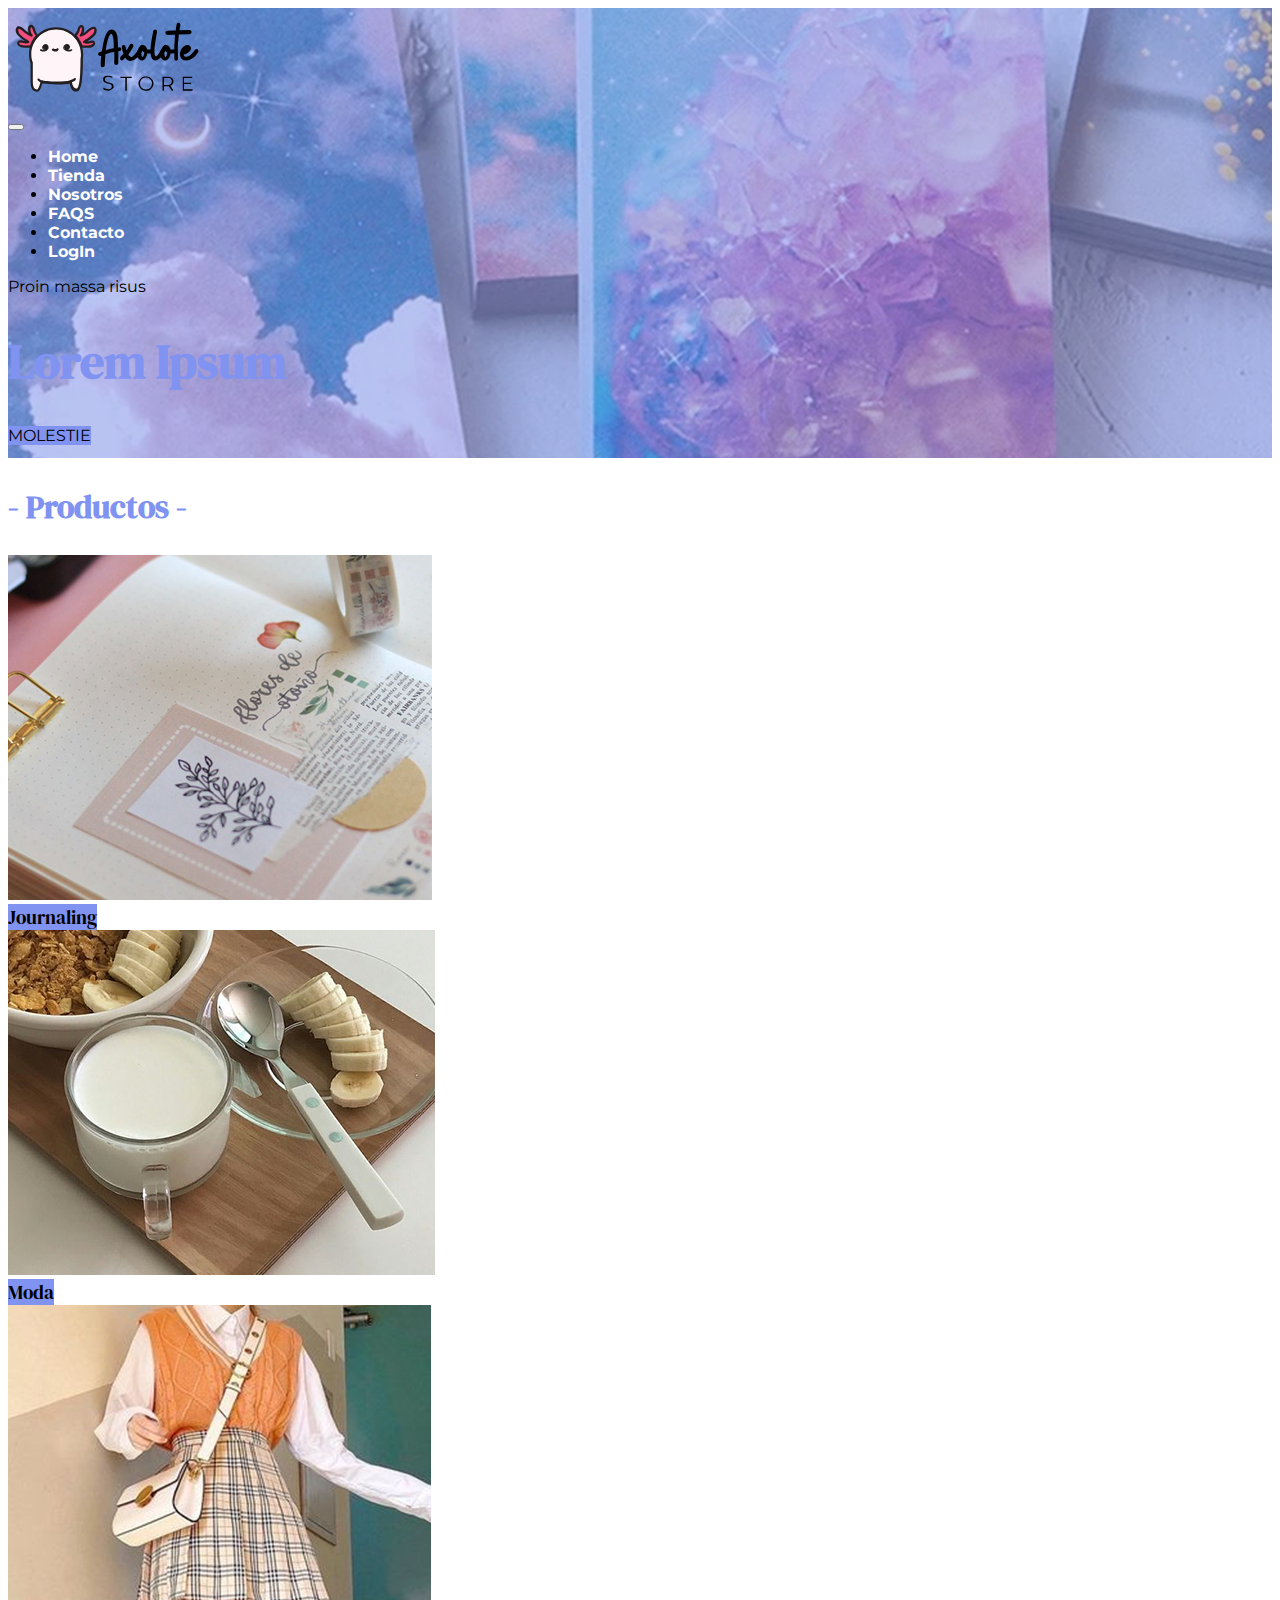
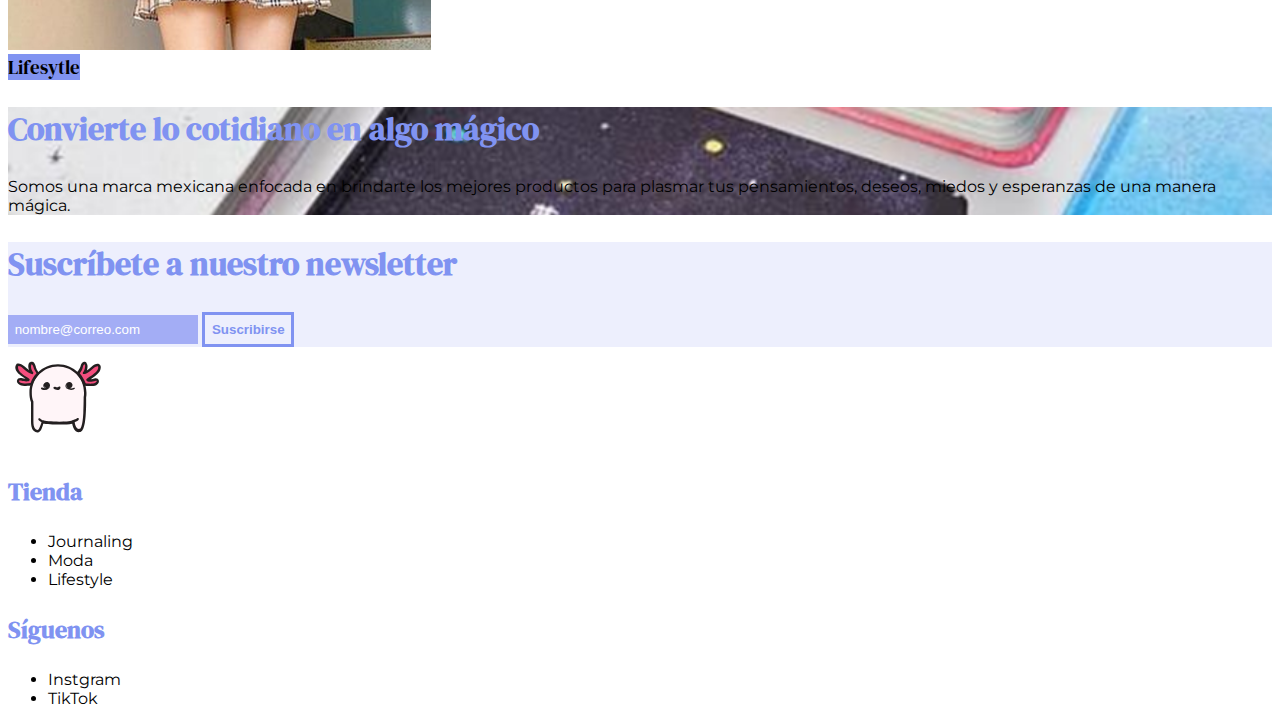
<file: index.html>
<!doctype html>
<html lang="en">
  <head>
    <!-- Required meta tags -->
    <meta charset="utf-8">
    <meta name="viewport" content="width=device-width, initial-scale=1">

    <!-- Bootstrap CSS -->
    <link href="https://cdn.jsdelivr.net/npm/bootstrap@5.0.2/dist/css/bootstrap.min.css" rel="stylesheet" integrity="sha384-EVSTQN3/azprG1Anm3QDgpJLIm9Nao0Yz1ztcQTwFspd3yD65VohhpuuCOmLASjC" crossorigin="anonymous">

    <!-- Axolote CSS-->
    <link rel="stylesheet" href="css/style.css">

    <title>Axolote Store - Stationery & Lifestyle</title>

    <!--Starts favicon-->
    <link rel="shortcut icon" href="img/favicon.svg">

    <!-- Starts google fonts-->
    <link rel="preconnect" href="https://fonts.googleapis.com">
    <link rel="preconnect" href="https://fonts.gstatic.com" crossorigin>
    <link href="https://fonts.googleapis.com/css2?family=DM+Serif+Display&family=Montserrat:wght@300;400;700&display=swap" rel="stylesheet">    


  </head>
  <body>

    <header class="d-flex flex-column align-items-center" id="index-hero">
        <!-- Starts nav bg-->
      <nav class="navbar navbar-expand-lg navbar-dark">
        <div class="container-fluid m-0">
          <!-- Starts brand-->
          <div class="container mx-2 w-50 p-0">
            <a class="navbar-brand" href="index.html">
            <img src="img/brand-1.svg" alt="Logotipo de Axolote Store Stationery & Life Style" height="100">
            </a>
          </div>
          
          <!-- Starts toggler-->            
          <button class="navbar-toggler border border-white border-3" type="button" data-bs-toggle="collapse" data-bs-target="#navbarNav" aria-controls="navbarNav" aria-expanded="false" aria-label="Toggle navigation">
            <span class="navbar-toggler-icon" id="toggler-icon"></span>
          </button>
                   
          <!-- Starts menu-->            
          <div class="collapse navbar-collapse" id="navbarNav">
            <ul class="navbar-nav navbar-nav-scroll text-center" id="menu">
              <li class="nav-item">
                <a class="nav-link active" aria-current="page" href="index.html">Home</a>
              </li>
              <li class="nav-item">
                <a class="nav-link" href="views/tienda.html">Tienda</a>
              </li>
              <li class="nav-item">
                <a class="nav-link" href="views/about.html">Nosotros</a>
              </li>
              <li class="nav-item">
                <a class="nav-link" href="views/faq.html">FAQS</a>
              </li>
              <li class="nav-item">
                <a class="nav-link" href="views/contact.html">Contacto</a>
              </li>
              <li class="nav-item">
                <a class="nav-link" href="views/login.html">LogIn</a>
              </li>            
              </li>
            </ul>
          </div>
        </div>

      </nav>

        <!-- Starts banner text-->
          <section class="text-center border border-white border-3 p-3 my-3 text-focus-in align-self-center mt-5">
            <div class="bg-white p-3 text-center " >
              <p>Proin massa risus</p>
              <h1 class="text-focus-in">Lorem Ipsum</h1>
              <a href="#" class="btn btn-dark rounded-pill" id="button-header">Molestie</a>
            </div>
          </section>        
    </header>

    <main class="mt-5 text-center row m-0" id="productos-index">

      <h2 class="">- Productos -</h2>
      <div class="card text-dark border-0 mt-3 button-text col-lg-4 col-md-4 col-sm-12">
        <img src="img/section-1.png" class="card-img" alt="card-img-overlay">
        <div class="card-img-overlay d-flex justify-content-center align-items-end">
          <a href="#" class="btn btn-dark p-3 w-75" id="button-purple">Journaling</a>
        </div>
      </div>

      <div class="card text-dark border-0 d-flex mt-3 button-text col-lg-4 col-md-4 col-sm-12">
        <img src="img/section-2.png" class="card-img" alt="card-img-overlay">
        <div class="card-img-overlay d-flex justify-content-center align-items-end">
          <a href="#" class="btn btn-dark p-3 w-75" id="button-purple">Moda</a>
        </div>
      </div>


      <div class="card text-dark border-0 d-flex mt-3 button-text col-lg-4 col-md-4 col-sm-12">
        <img src="img/section-3.png" class="card-img" alt="card-img-overlay">
        <div class="card-img-overlay d-flex justify-content-center align-items-end">
          <a href="#" class="btn btn-dark p-3 w-75" id="button-purple">Lifesytle</a>
        </div>
      </div>      
    </main>

    <section class="row mt-5 m-0">

      <!--Starts section 1-->      
      <div class="col-lg-4 col-md-6 col-sm-12" id="index-about">
        <div class="bg-white p-3 m-3">   
          <h2>Convierte lo cotidiano en algo mágico</h2>
          <p>Somos una marca mexicana enfocada en brindarte los mejores productos para plasmar tus pensamientos, deseos, miedos y esperanzas de una manera 
          mágica.</p>   
        </div>
      </div>

      <!--Starts Newsletter-->
      <div class="col-lg-8 col-md-6 col-sm-12 row text-center p-3 m-0 d-flex align-content-center" id="newsletter">
        <h2>Suscríbete a nuestro newsletter</h2>
        <form action="">
          <label for="email"></label>
          <input type="email" id="email" placeholder="nombre@correo.com" class="text-center p-2 text-white">
          <input type="submit" value="Suscribirse" class="mt-4">
        </form>
      </div>

    </section>




  <!--Starts Footer-->
  <footer class="text-center text-md-start mt-3 ">
    <div class="container">

      <!--Grid row-->
      <div class="row">

        <div class="col-lg-4 col-md-4 col-sm-12">
          <a href=""><img src="img/brand-2.svg" alt="" width="100"></a>
        </div>

        <div class="col-lg-4 col-md-4 col-sm-5 pt-3">
          <h3 class="text-uppercase">Tienda</h3>

          <ul class="list-unstyled">
            <li>
              <a href="#">Journaling</a>
            </li>
            <li>
              <a href="#">Moda</a>
            </li>
            <li>
              <a href="#">Lifestyle</a>
            </li>
          </ul>
        </div>

        <div class="col-lg-4 col-md-4 col-sm-5 pt-3">
          <h3 class="text-uppercase">Síguenos</h3>
          <ul class="list-unstyled">
            <li>
              <a href="#">Instgram</a>
            </li>
            <li>
              <a href="#">TikTok</a>
            </li>
          </ul>
        </div>
      </div>

    </div>
  </footer>


    <!-- Option 1: Bootstrap Bundle with Popper -->
    <script src="https://cdn.jsdelivr.net/npm/bootstrap@5.0.2/dist/js/bootstrap.bundle.min.js" integrity="sha384-MrcW6ZMFYlzcLA8Nl+NtUVF0sA7MsXsP1UyJoMp4YLEuNSfAP+JcXn/tWtIaxVXM" crossorigin="anonymous"></script>

  </body>
</html>
</file>
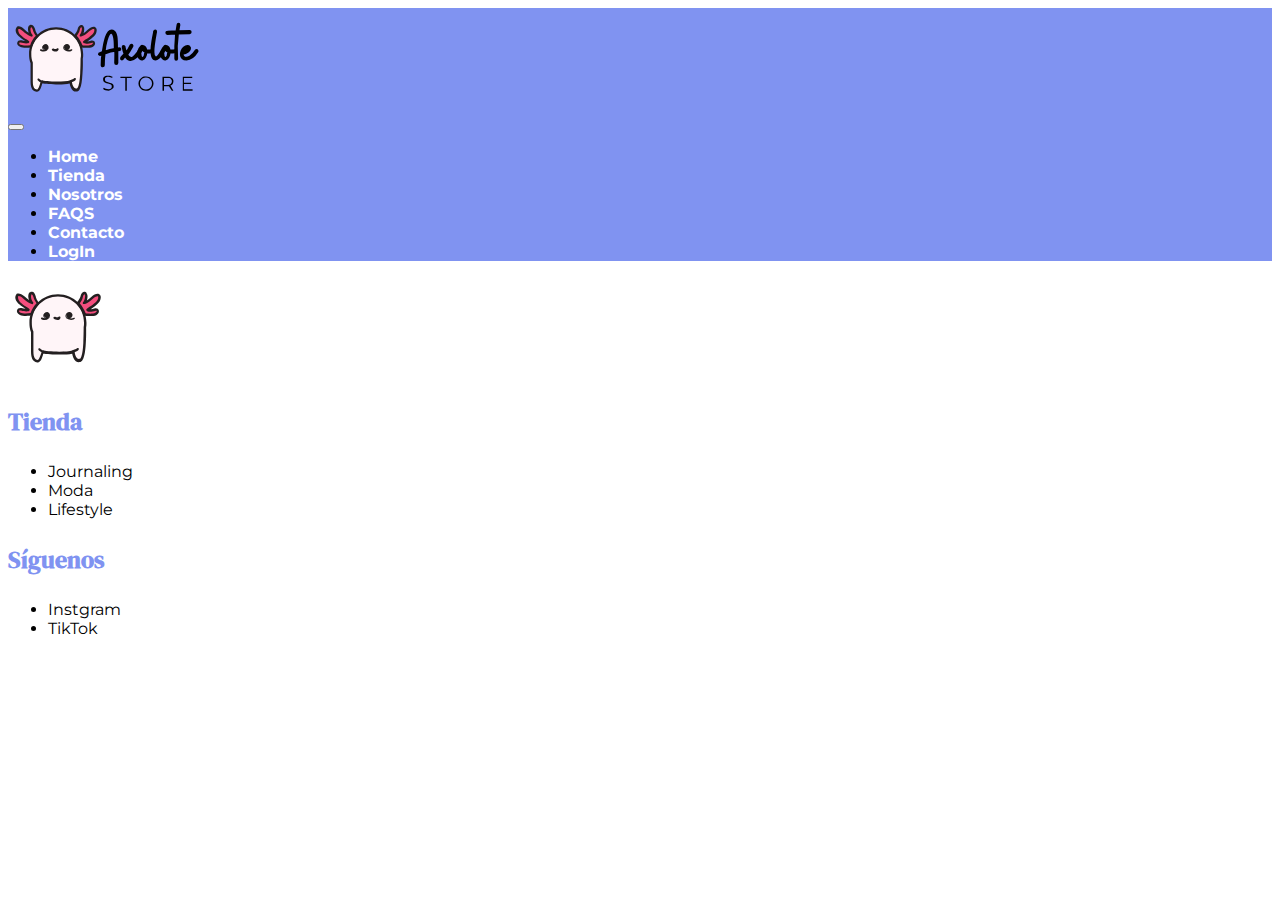
<file: views/about.html>
<!doctype html>
<html lang="en">
  <head>
    <!-- Required meta tags -->
    <meta charset="utf-8">
    <meta name="viewport" content="width=device-width, initial-scale=1">

    <!-- Bootstrap CSS -->
    <link href="https://cdn.jsdelivr.net/npm/bootstrap@5.0.2/dist/css/bootstrap.min.css" rel="stylesheet" integrity="sha384-EVSTQN3/azprG1Anm3QDgpJLIm9Nao0Yz1ztcQTwFspd3yD65VohhpuuCOmLASjC" crossorigin="anonymous">

    <!-- Axolote CSS-->
    <link rel="stylesheet" href="../css/style.css">

    <title>Axolote Store - Stationery & Lifestyle</title>

    <!--Starts favicon-->
    <link rel="shortcut icon" href="../img/favicon.svg">

    <!-- Starts google fonts-->
    <link rel="preconnect" href="https://fonts.googleapis.com">
    <link rel="preconnect" href="https://fonts.gstatic.com" crossorigin>
    <link href="https://fonts.googleapis.com/css2?family=DM+Serif+Display&family=Montserrat:wght@300;400;700&display=swap" rel="stylesheet">    


  </head>
  <body>

    <header class="d-flex flex-column align-items-center" id="views-nav">
        <!-- Starts nav bg-->
      <nav class="navbar navbar-expand-lg navbar-light">
        <div class="container-fluid m-0">
          <!-- Starts brand-->
          <div class="container mx-2 w-50 p-0">
            <a class="navbar-brand" href="../index.html">
            <img src="../img/brand-1.svg" alt="Logotipo de Axolote Store Stationery & Life Style" height="100">
            </a>
          </div>
          
          <!-- Starts toggler-->            
          <button class="navbar-toggler border border-white border-3" type="button" data-bs-toggle="collapse" data-bs-target="#navbarNav" aria-controls="navbarNav" aria-expanded="false" aria-label="Toggle navigation">
            <span class="navbar-toggler-icon" id="toggler-icon"></span>
          </button>
                   
          <!-- Starts menu-->            
          <div class="collapse navbar-collapse" id="navbarNav">
            <ul class="navbar-nav navbar-nav-scroll text-center" id="menu">
              <li class="nav-item">
                <a class="nav-link active" aria-current="page" href="../index.html">Home</a>
              </li>
              <li class="nav-item">
                <a class="nav-link" href="tienda.html">Tienda</a>
              </li>
              <li class="nav-item">
                <a class="nav-link" href="about.html">Nosotros</a>
              </li>
              <li class="nav-item">
                <a class="nav-link" href="faq.html">FAQS</a>
              </li>
              <li class="nav-item">
                <a class="nav-link" href="contact.html">Contacto</a>
              </li>
              <li class="nav-item">
                <a class="nav-link" href="login.html">LogIn</a>
              </li>            
              </li>
            </ul>
          </div>
        </div>

      </nav>
    </header>

  <!--Starts Footer-->
  <footer class="text-center text-md-start mt-3 ">
    <div class="container">

      <!--Grid row-->
      <div class="row">

        <div class="col-lg-4 col-md-4 col-sm-12">
          <a href=""><img src="../img/brand-2.svg" alt="" width="100"></a>
        </div>

        <div class="col-lg-4 col-md-4 col-sm-5 pt-3">
          <h3 class="text-uppercase">Tienda</h3>

          <ul class="list-unstyled">
            <li>
              <a href="#">Journaling</a>
            </li>
            <li>
              <a href="#">Moda</a>
            </li>
            <li>
              <a href="#">Lifestyle</a>
            </li>
          </ul>
        </div>

        <div class="col-lg-4 col-md-4 col-sm-5 pt-3">
          <h3 class="text-uppercase">Síguenos</h3>
          <ul class="list-unstyled">
            <li>
              <a href="#">Instgram</a>
            </li>
            <li>
              <a href="#">TikTok</a>
            </li>
          </ul>
        </div>
      </div>

    </div>
  </footer>


    <!-- Option 1: Bootstrap Bundle with Popper -->
    <script src="https://cdn.jsdelivr.net/npm/bootstrap@5.0.2/dist/js/bootstrap.bundle.min.js" integrity="sha384-MrcW6ZMFYlzcLA8Nl+NtUVF0sA7MsXsP1UyJoMp4YLEuNSfAP+JcXn/tWtIaxVXM" crossorigin="anonymous"></script>

  </body>
</html>
</file>
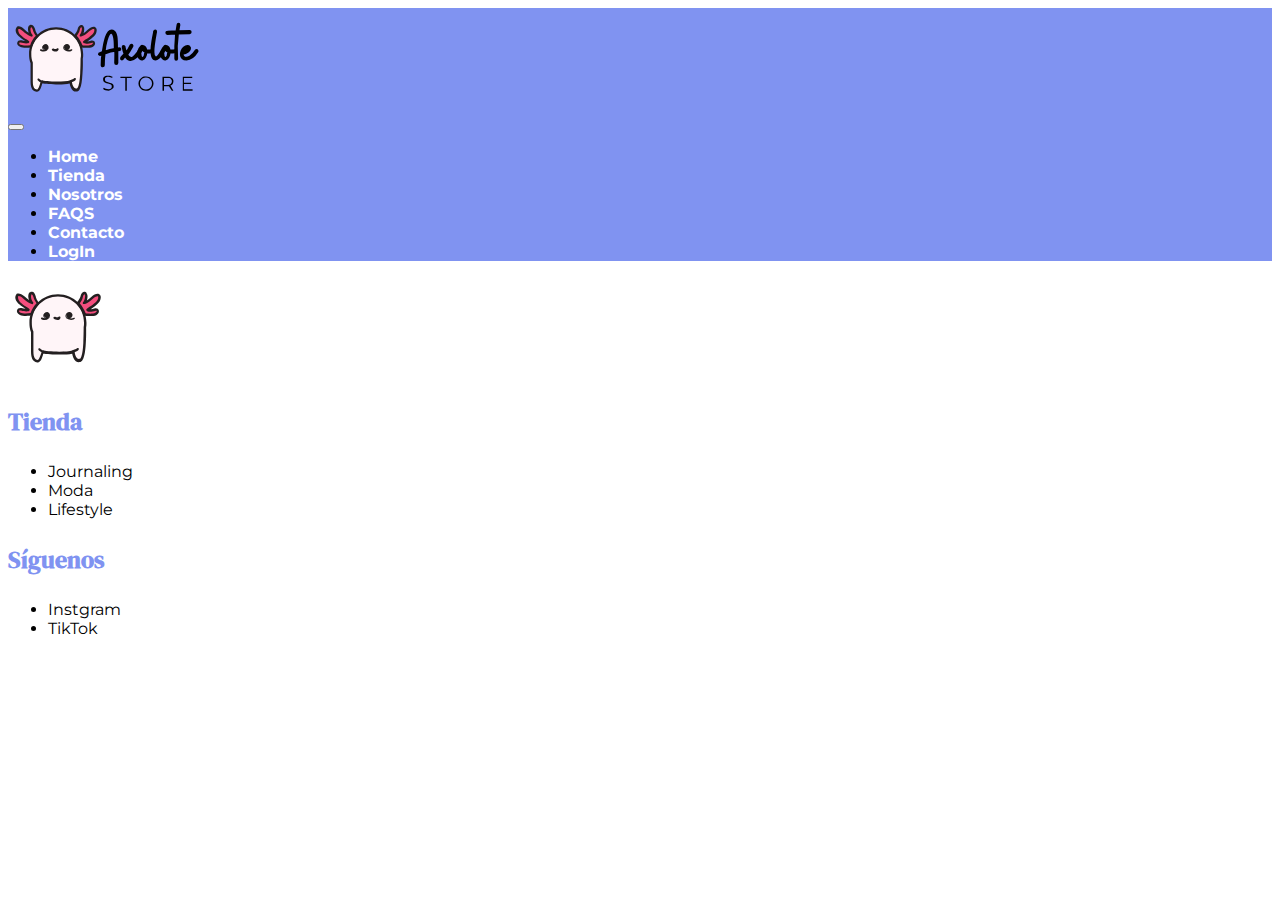
<file: views/contact.html>
<!doctype html>
<html lang="en">
  <head>
    <!-- Required meta tags -->
    <meta charset="utf-8">
    <meta name="viewport" content="width=device-width, initial-scale=1">

    <!-- Bootstrap CSS -->
    <link href="https://cdn.jsdelivr.net/npm/bootstrap@5.0.2/dist/css/bootstrap.min.css" rel="stylesheet" integrity="sha384-EVSTQN3/azprG1Anm3QDgpJLIm9Nao0Yz1ztcQTwFspd3yD65VohhpuuCOmLASjC" crossorigin="anonymous">

    <!-- Axolote CSS-->
    <link rel="stylesheet" href="../css/style.css">

    <title>Axolote Store - Stationery & Lifestyle</title>

    <!--Starts favicon-->
    <link rel="shortcut icon" href="../img/favicon.svg">

    <!-- Starts google fonts-->
    <link rel="preconnect" href="https://fonts.googleapis.com">
    <link rel="preconnect" href="https://fonts.gstatic.com" crossorigin>
    <link href="https://fonts.googleapis.com/css2?family=DM+Serif+Display&family=Montserrat:wght@300;400;700&display=swap" rel="stylesheet">    


  </head>
  <body>

    <header class="d-flex flex-column align-items-center" id="views-nav">
        <!-- Starts nav bg-->
      <nav class="navbar navbar-expand-lg navbar-light">
        <div class="container-fluid m-0">
          <!-- Starts brand-->
          <div class="container mx-2 w-50 p-0">
            <a class="navbar-brand" href="../index.html">
            <img src="../img/brand-1.svg" alt="Logotipo de Axolote Store Stationery & Life Style" height="100">
            </a>
          </div>
          
          <!-- Starts toggler-->            
          <button class="navbar-toggler border border-white border-3" type="button" data-bs-toggle="collapse" data-bs-target="#navbarNav" aria-controls="navbarNav" aria-expanded="false" aria-label="Toggle navigation">
            <span class="navbar-toggler-icon" id="toggler-icon"></span>
          </button>
                   
          <!-- Starts menu-->            
          <div class="collapse navbar-collapse" id="navbarNav">
            <ul class="navbar-nav navbar-nav-scroll text-center" id="menu">
              <li class="nav-item">
                <a class="nav-link active" aria-current="page" href="../index.html">Home</a>
              </li>
              <li class="nav-item">
                <a class="nav-link" href="tienda.html">Tienda</a>
              </li>
              <li class="nav-item">
                <a class="nav-link" href="about.html">Nosotros</a>
              </li>
              <li class="nav-item">
                <a class="nav-link" href="faq.html">FAQS</a>
              </li>
              <li class="nav-item">
                <a class="nav-link" href="contact.html">Contacto</a>
              </li>
              <li class="nav-item">
                <a class="nav-link" href="login.html">LogIn</a>
              </li>            
              </li>
            </ul>
          </div>
        </div>

      </nav>
    </header>





  <!--Starts Footer-->
  <footer class="text-center text-md-start mt-3 ">
    <div class="container">

      <!--Grid row-->
      <div class="row">

        <div class="col-lg-4 col-md-4 col-sm-12">
          <a href=""><img src="../img/brand-2.svg" alt="" width="100"></a>
        </div>

        <div class="col-lg-4 col-md-4 col-sm-5 pt-3">
          <h3 class="text-uppercase">Tienda</h3>

          <ul class="list-unstyled">
            <li>
              <a href="#">Journaling</a>
            </li>
            <li>
              <a href="#">Moda</a>
            </li>
            <li>
              <a href="#">Lifestyle</a>
            </li>
          </ul>
        </div>

        <div class="col-lg-4 col-md-4 col-sm-5 pt-3">
          <h3 class="text-uppercase">Síguenos</h3>
          <ul class="list-unstyled">
            <li>
              <a href="#">Instgram</a>
            </li>
            <li>
              <a href="#">TikTok</a>
            </li>
          </ul>
        </div>
      </div>

    </div>
  </footer>


    <!-- Option 1: Bootstrap Bundle with Popper -->
    <script src="https://cdn.jsdelivr.net/npm/bootstrap@5.0.2/dist/js/bootstrap.bundle.min.js" integrity="sha384-MrcW6ZMFYlzcLA8Nl+NtUVF0sA7MsXsP1UyJoMp4YLEuNSfAP+JcXn/tWtIaxVXM" crossorigin="anonymous"></script>

  </body>
</html>
</file>
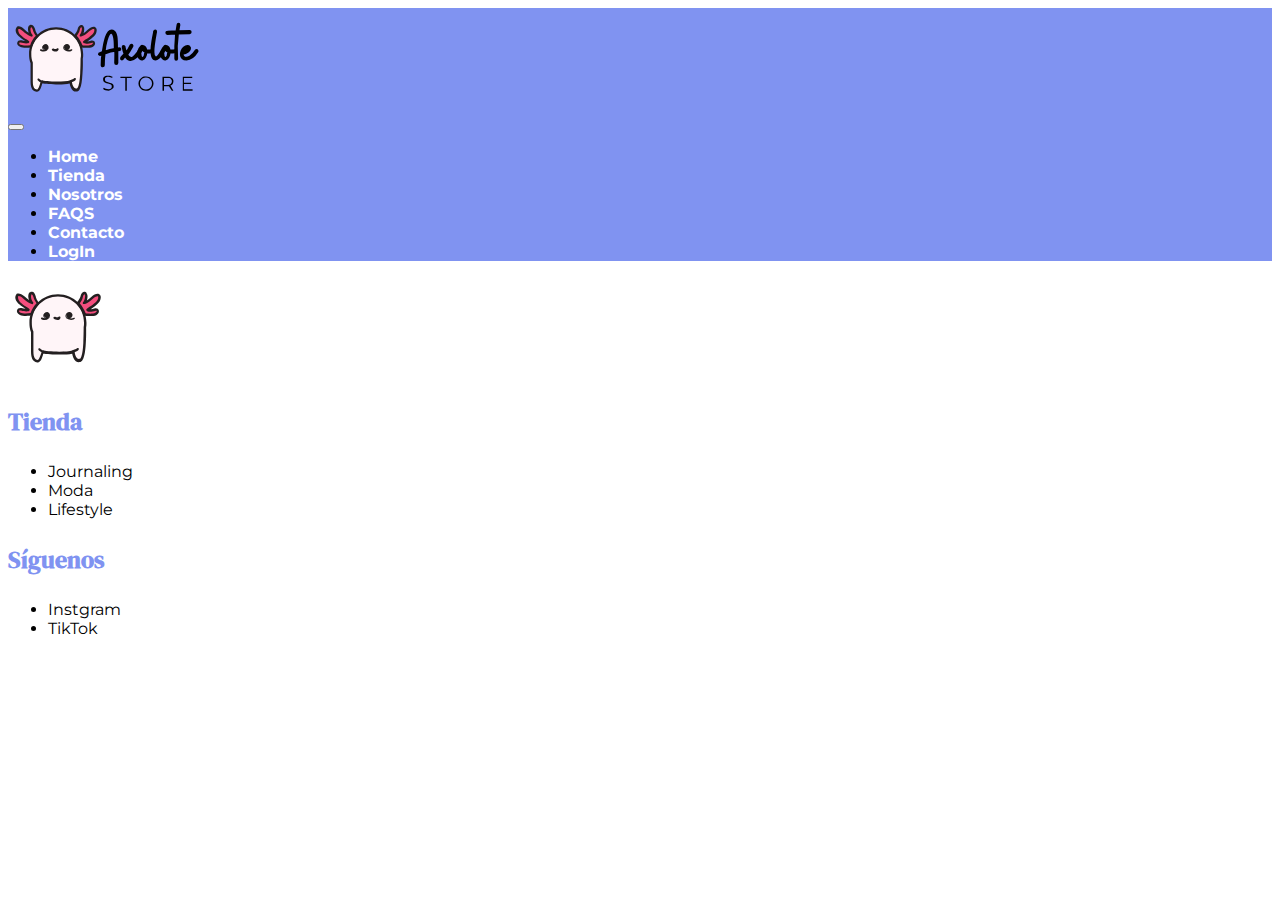
<file: views/faq.html>
<!doctype html>
<html lang="en">
  <head>
    <!-- Required meta tags -->
    <meta charset="utf-8">
    <meta name="viewport" content="width=device-width, initial-scale=1">

    <!-- Bootstrap CSS -->
    <link href="https://cdn.jsdelivr.net/npm/bootstrap@5.0.2/dist/css/bootstrap.min.css" rel="stylesheet" integrity="sha384-EVSTQN3/azprG1Anm3QDgpJLIm9Nao0Yz1ztcQTwFspd3yD65VohhpuuCOmLASjC" crossorigin="anonymous">

    <!-- Axolote CSS-->
    <link rel="stylesheet" href="../css/style.css">

    <title>Axolote Store - Stationery & Lifestyle</title>

    <!--Starts favicon-->
    <link rel="shortcut icon" href="../img/favicon.svg">

    <!-- Starts google fonts-->
    <link rel="preconnect" href="https://fonts.googleapis.com">
    <link rel="preconnect" href="https://fonts.gstatic.com" crossorigin>
    <link href="https://fonts.googleapis.com/css2?family=DM+Serif+Display&family=Montserrat:wght@300;400;700&display=swap" rel="stylesheet">    


  </head>
  <body>

    <header class="d-flex flex-column align-items-center" id="views-nav">
        <!-- Starts nav bg-->
      <nav class="navbar navbar-expand-lg navbar-light">
        <div class="container-fluid m-0">
          <!-- Starts brand-->
          <div class="container mx-2 w-50 p-0">
            <a class="navbar-brand" href="../index.html">
            <img src="../img/brand-1.svg" alt="Logotipo de Axolote Store Stationery & Life Style" height="100">
            </a>
          </div>
          
          <!-- Starts toggler-->            
          <button class="navbar-toggler border border-white border-3" type="button" data-bs-toggle="collapse" data-bs-target="#navbarNav" aria-controls="navbarNav" aria-expanded="false" aria-label="Toggle navigation">
            <span class="navbar-toggler-icon" id="toggler-icon"></span>
          </button>
                   
          <!-- Starts menu-->            
          <div class="collapse navbar-collapse" id="navbarNav">
            <ul class="navbar-nav navbar-nav-scroll text-center" id="menu">
              <li class="nav-item">
                <a class="nav-link active" aria-current="page" href="../index.html">Home</a>
              </li>
              <li class="nav-item">
                <a class="nav-link" href="tienda.html">Tienda</a>
              </li>
              <li class="nav-item">
                <a class="nav-link" href="about.html">Nosotros</a>
              </li>
              <li class="nav-item">
                <a class="nav-link" href="faq.html">FAQS</a>
              </li>
              <li class="nav-item">
                <a class="nav-link" href="contact.html">Contacto</a>
              </li>
              <li class="nav-item">
                <a class="nav-link" href="login.html">LogIn</a>
              </li>            
              </li>
            </ul>
          </div>
        </div>

      </nav>
    </header>





  <!--Starts Footer-->
  <footer class="text-center text-md-start mt-3 ">
    <div class="container">

      <!--Grid row-->
      <div class="row">

        <div class="col-lg-4 col-md-4 col-sm-12">
          <a href=""><img src="../img/brand-2.svg" alt="" width="100"></a>
        </div>

        <div class="col-lg-4 col-md-4 col-sm-5 pt-3">
          <h3 class="text-uppercase">Tienda</h3>

          <ul class="list-unstyled">
            <li>
              <a href="#">Journaling</a>
            </li>
            <li>
              <a href="#">Moda</a>
            </li>
            <li>
              <a href="#">Lifestyle</a>
            </li>
          </ul>
        </div>

        <div class="col-lg-4 col-md-4 col-sm-5 pt-3">
          <h3 class="text-uppercase">Síguenos</h3>
          <ul class="list-unstyled">
            <li>
              <a href="#">Instgram</a>
            </li>
            <li>
              <a href="#">TikTok</a>
            </li>
          </ul>
        </div>
      </div>

    </div>
  </footer>


    <!-- Option 1: Bootstrap Bundle with Popper -->
    <script src="https://cdn.jsdelivr.net/npm/bootstrap@5.0.2/dist/js/bootstrap.bundle.min.js" integrity="sha384-MrcW6ZMFYlzcLA8Nl+NtUVF0sA7MsXsP1UyJoMp4YLEuNSfAP+JcXn/tWtIaxVXM" crossorigin="anonymous"></script>

  </body>
</html>
</file>
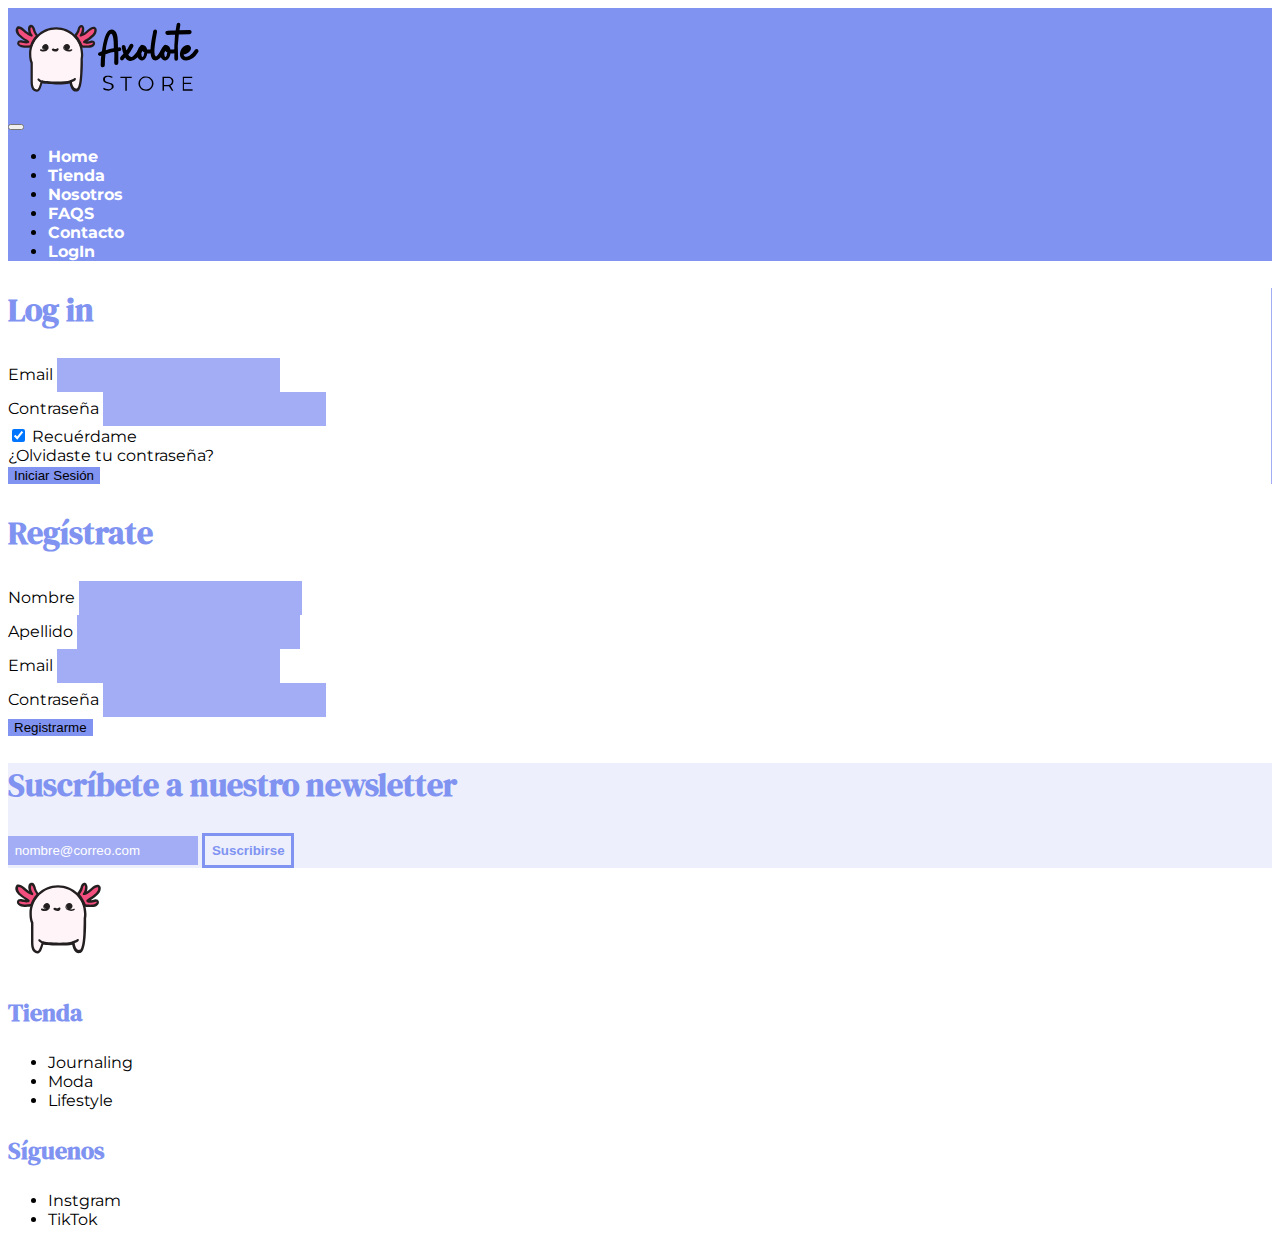
<file: views/login.html>
<!doctype html>
<html lang="en">
  <head>
    <!-- Required meta tags -->
    <meta charset="utf-8">
    <meta name="viewport" content="width=device-width, initial-scale=1">

    <!-- Bootstrap CSS -->
    <link href="https://cdn.jsdelivr.net/npm/bootstrap@5.0.2/dist/css/bootstrap.min.css" rel="stylesheet" integrity="sha384-EVSTQN3/azprG1Anm3QDgpJLIm9Nao0Yz1ztcQTwFspd3yD65VohhpuuCOmLASjC" crossorigin="anonymous">

    <!-- Axolote CSS-->
    <link rel="stylesheet" href="../css/style.css">

    <title>Axolote Store - Stationery & Lifestyle</title>

    <!--Starts favicon-->
    <link rel="shortcut icon" href="../img/favicon.svg">

    <!-- Starts google fonts-->
    <link rel="preconnect" href="https://fonts.googleapis.com">
    <link rel="preconnect" href="https://fonts.gstatic.com" crossorigin>
    <link href="https://fonts.googleapis.com/css2?family=DM+Serif+Display&family=Montserrat:wght@300;400;700&display=swap" rel="stylesheet">    


  </head>
  <body>

    <header class="d-flex flex-column align-items-center" id="views-nav">
        <!-- Starts nav bg-->
      <nav class="navbar navbar-expand-lg navbar-dark">
        <div class="container-fluid m-0">
          <!-- Starts brand-->
          <div class="container mx-2 w-50 p-0">
            <a class="navbar-brand" href="../index.html">
            <img src="../img/brand-1.svg" alt="Logotipo de Axolote Store Stationery & Life Style" height="100">
            </a>
          </div>
          
          <!-- Starts toggler-->            
          <button class="navbar-toggler border border-white border-3" type="button" data-bs-toggle="collapse" data-bs-target="#navbarNav" aria-controls="navbarNav" aria-expanded="false" aria-label="Toggle navigation">
            <span class="navbar-toggler-icon" id="toggler-icon"></span>
          </button>
                   
          <!-- Starts menu-->            
          <div class="collapse navbar-collapse" id="navbarNav">
            <ul class="navbar-nav navbar-nav-scroll text-center" id="menu">
              <li class="nav-item">
                <a class="nav-link active" aria-current="page" href="../index.html">Home</a>
              </li>
              <li class="nav-item">
                <a class="nav-link" href="tienda.html">Tienda</a>
              </li>
              <li class="nav-item">
                <a class="nav-link" href="about.html">Nosotros</a>
              </li>
              <li class="nav-item">
                <a class="nav-link" href="faq.html">FAQS</a>
              </li>
              <li class="nav-item">
                <a class="nav-link" href="contact.html">Contacto</a>
              </li>
              <li class="nav-item">
                <a class="nav-link" href="login.html">LogIn</a>
              </li>            
              </li>
            </ul>
          </div>
        </div>

      </nav>
    </header>


    <main class="row m-0 pt-5" id="formularios">

      <!-- Starts Log In form -->      
      <form class="col-lg-6 col-md-6 col-sm-12 p-3 mb-5" id="divider-border">
        <h2 class=" text-center text-uppercase">Log in</h2>
        <div class="form-outline mb-4">
          <label class="form-label" for="email">Email</label>
          <input type="email" class="form-control"/>
        </div>
        <div class="form-outline mb-4">
          <label class="form-label" for="password">Contraseña</label>          
          <input type="password" class="form-control" />
        </div>
        <div class="row mb-4">
          <div class="col d-flex justify-content-center">
            <div class="form-check">
              <input class="form-check-input" type="checkbox" value="" checked />
              <label class="form-check-label" for="form2Example31"> Recuérdame</label>
            </div>
          </div>

          <div class="col">
            <a href="#!">¿Olvidaste tu contraseña?</a>
          </div>
        </div>
        <button type="button" class="btn btn-primary btn-block mb-4" id="button-purple">Iniciar Sesión</button>
      </form>



      <!-- Starts Sign In form -->      
      <form class="col-lg-6 col-md-6 col-sm-12 p-3">
        <h2 class=" text-center text-uppercase">Regístrate</h2>

        <div class="form-outline mb-4">
          <label class="form-label" for="name">Nombre</label>          
          <input type="text" class="form-control" />
        </div>
        <div class="form-outline mb-4">
          <label class="form-label" for="name">Apellido</label>          
          <input type="text" class="form-control" />
        </div>

        <div class="form-outline mb-4">
          <label class="form-label" for="email">Email</label>
          <input type="email" class="form-control" />
        </div>
        <div class="form-outline mb-4">
          <label class="form-label" for="password">Contraseña</label>          
          <input type="password" class="form-control" />
        </div>
        <button type="button" class="btn btn-primary btn-block mb-4" id="button-purple">Registrarme</button>
      </form>


      <!--Starts Newsletter-->
      <div class="text-center py-4" id="newsletter">
        <h2>Suscríbete a nuestro newsletter</h2>
        <form action="">
          <label for="email"></label>
          <input type="email" id="email" placeholder="nombre@correo.com" class="text-center p-2 text-white">
          <input type="submit" value="Suscribirse" class="mt-4">
        </form>
      </div>

    </main>




  <!--Starts Footer-->
  <footer class="text-center text-md-start mt-3 ">
    <div class="container">

      <!--Grid row-->
      <div class="row">

        <div class="col-lg-4 col-md-4 col-sm-12">
          <a href="../index.html"><img src="../img/brand-2.svg" alt="" width="100"></a>
        </div>

        <div class="col-lg-4 col-md-4 col-sm-5 pt-3">
          <h3 class="text-uppercase">Tienda</h3>

          <ul class="list-unstyled">
            <li>
              <a href="#">Journaling</a>
            </li>
            <li>
              <a href="#">Moda</a>
            </li>
            <li>
              <a href="#">Lifestyle</a>
            </li>
          </ul>
        </div>

        <div class="col-lg-4 col-md-4 col-sm-5 pt-3">
          <h3 class="text-uppercase">Síguenos</h3>
          <ul class="list-unstyled">
            <li>
              <a href="#">Instgram</a>
            </li>
            <li>
              <a href="#">TikTok</a>
            </li>
          </ul>
        </div>
      </div>

    </div>
  </footer>


    <!-- Option 1: Bootstrap Bundle with Popper -->
    <script src="https://cdn.jsdelivr.net/npm/bootstrap@5.0.2/dist/js/bootstrap.bundle.min.js" integrity="sha384-MrcW6ZMFYlzcLA8Nl+NtUVF0sA7MsXsP1UyJoMp4YLEuNSfAP+JcXn/tWtIaxVXM" crossorigin="anonymous"></script>

  </body>
</html>
</file>
<file: css/style.css>
body{
	font-family: 'Montserrat', sans-serif;	
}

h1,
h2,
h3,
h4{
	font-family: 'DM Serif Display', serif;
	color: #8093f1;
	font-weight: bold;
}

h1{
	font-size: 3em;
}

h2{
	font-size: 2em;
}

h3{
	font-size: 1.5em;
}

p{
	color: #000000;
}

a{
	text-decoration: none;
	color: #000000;
}

input{
	border: none;
	background-color: #A3ADF5;
	padding: 0.5em;
}

input[type=submit]{
	border: none;
	font-weight: 700;
	color: #8093F1;
	transition: all .2s ease;
	border: 3px solid #8093F1;
	background-color : transparent;
}

input[type=submit]:hover{
	color: #FFF;
    background-color: #8093F1;
}

textarea{
	border: none;
	background-color: #A3ADF5;
}

select{
	font-family: 'Montserrat', sans-serif;
	font-size: 1.2em;
	border: solid .1em #FFF;
	background-color: #B388EB;
	color: #FFF;
}

::placeholder{
	color: #FFF;
}

#index-hero{
	  background-image: url("../img/hero-bg-image.png");
	  min-height: 70vh;
	  background-position: center;
	  background-repeat: no-repeat;
	  background-size: cover;
	  position: relative;	
}


#toggler-icon {
	color: #FFF;
}


#button-header{
	background-color: #8093f1;
	border: none;
	text-transform: uppercase;	
}

#button-purple{
	background-color: #8093f1;
	border: none;
}

.button-text div a{
	font-family: 'DM Serif Display', serif;
	font-size: 1.2em;
}



	/*=============== ANIMATIONS ===============*/

.text-focus-in{
	-webkit-animation: text-focus-in 1s cubic-bezier(0.550, 0.085, 0.680, 0.530) both;
	animation: text-focus-in 1s cubic-bezier(0.550, 0.085, 0.680, 0.530) both;
}			


@-webkit-keyframes text-focus-in {
  0%{
    -webkit-filter: blur(12px);
            filter: blur(12px);
    opacity: 0;
  }
  100%{
    -webkit-filter: blur(0px);
            filter: blur(0px);
    opacity: 1;
  }
}
@keyframes text-focus-in {
  0% {
    -webkit-filter: blur(12px);
            filter: blur(12px);
    opacity: 0;
  }
  100% {
    -webkit-filter: blur(0px);
            filter: blur(0px);
    opacity: 1;
  }
}

.button_slide {
	width: 100%;
  color: #FFF;
  display: inline-block;
  cursor: pointer;
  box-shadow: inset 0 0 0 0 #5A72ED;
  -webkit-transition: ease-out 0.4s;
  -moz-transition: ease-out 0.4s;
  transition: ease-out 0.4s;
}

.slide_down:hover {
  box-shadow: inset 0 100px 0 0 #5A72ED;
}

.zoomimg article img {
	width: 300px;
	height: auto;
	-webkit-transition: .3s ease-in-out;
	transition: .3s ease-in-out;
}
.zoomimg article:hover img {
	width: 350px;
}



	/*=============== INDEX ===============*/	

#menu a{
	color: #FFF;
	font-weight: 700;
	font-size: 1.2em;	
}

#index-about{
	background-color: #8093f1;
	grid-area: about;
	background-image: url(../img/about-image.png);
	background-position: center;
	background-repeat: no-repeat;
	background-size: cover;	
}	

#newsletter{
		grid-area: news;
		background-color: #EDEFFD;
}


	/*=============== MEDIA QUERIES INDEX ===============*/	

@media (min-width: 600px){

	#menu a{
		font-size: 1.5em;	
	}

	#productos-index a{
		font-size: 1.2em;
		
	}
}

@media (min-width: 768px){
	#index-hero{
		  min-height: 50vh;

	}	
}

@media (min-width: 1024px){

	h2{
		font-size: 1.7em;
	}

	#menu a{
		font-size: 1em;	
	}	

}




	/*=============== NAV VIEWS ===============*/

#views-nav{
	background-color: #8093f1;
}


	/*=============== VIEWS ASSETS ===============*/

#formularios form div input{
	border: none;
	background-color: #A3ADF5;
	padding: 0.5em;
	font-size: 1em;
}

	/*=============== TIENDA ===============*/

#divider-border{
	border-bottom: .1em solid #A3ADF5;
}

	/*=============== MEDIA QUERIES TIENDA ===============*/

@media (min-width: 768px){

	#divider-border{
		border-right: .1em solid #A3ADF5;
		border-bottom: none;
	}

	h2{
		font-size: 2em;
	}

}
</file>
